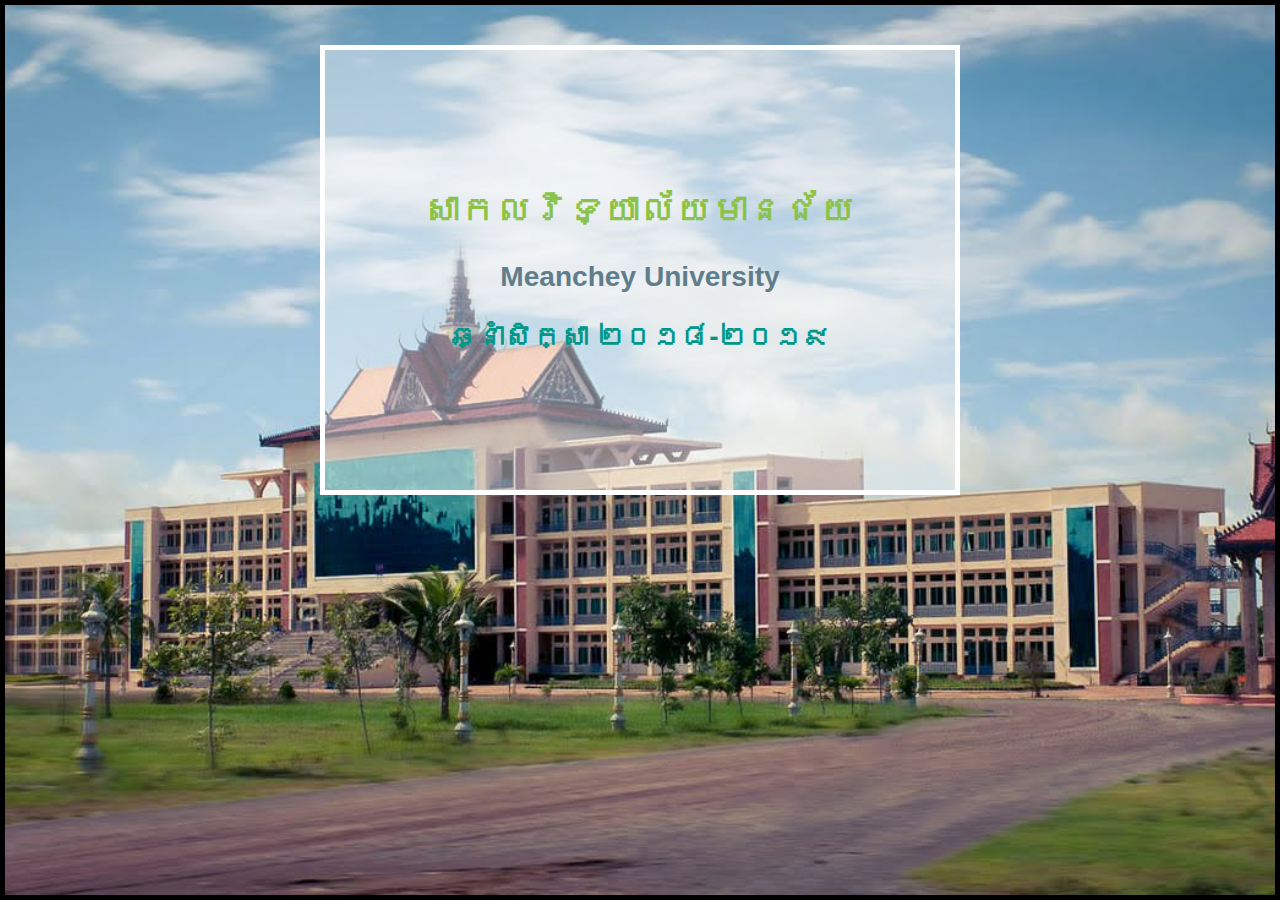
<file: Nhek Vibol/HTML-CSS/0-1-Background-with-text/index.html>
<!DOCTYPE html>
<html lang="en">
<head>
    <meta charset="UTF-8">
    <title>Background with Text</title>
    <link rel="stylesheet" href="style.css">
</head>
<body>
<!--Background Image-->
<div id="bg-img"></div>
<!--Box Centered text-->
<div id="box">
    <div class="center-text">
        <h2 class="olive">សាកលវិទ្យាល័យមានជ័យ</h2>
        <h3 class="grey">Meanchey University</h3>
        <h3 class="dark-green">ឆ្នាំសិក្សា ២០១៨-២០១៩</h3>
    </div>
</div>
</body>
</html>
</file>
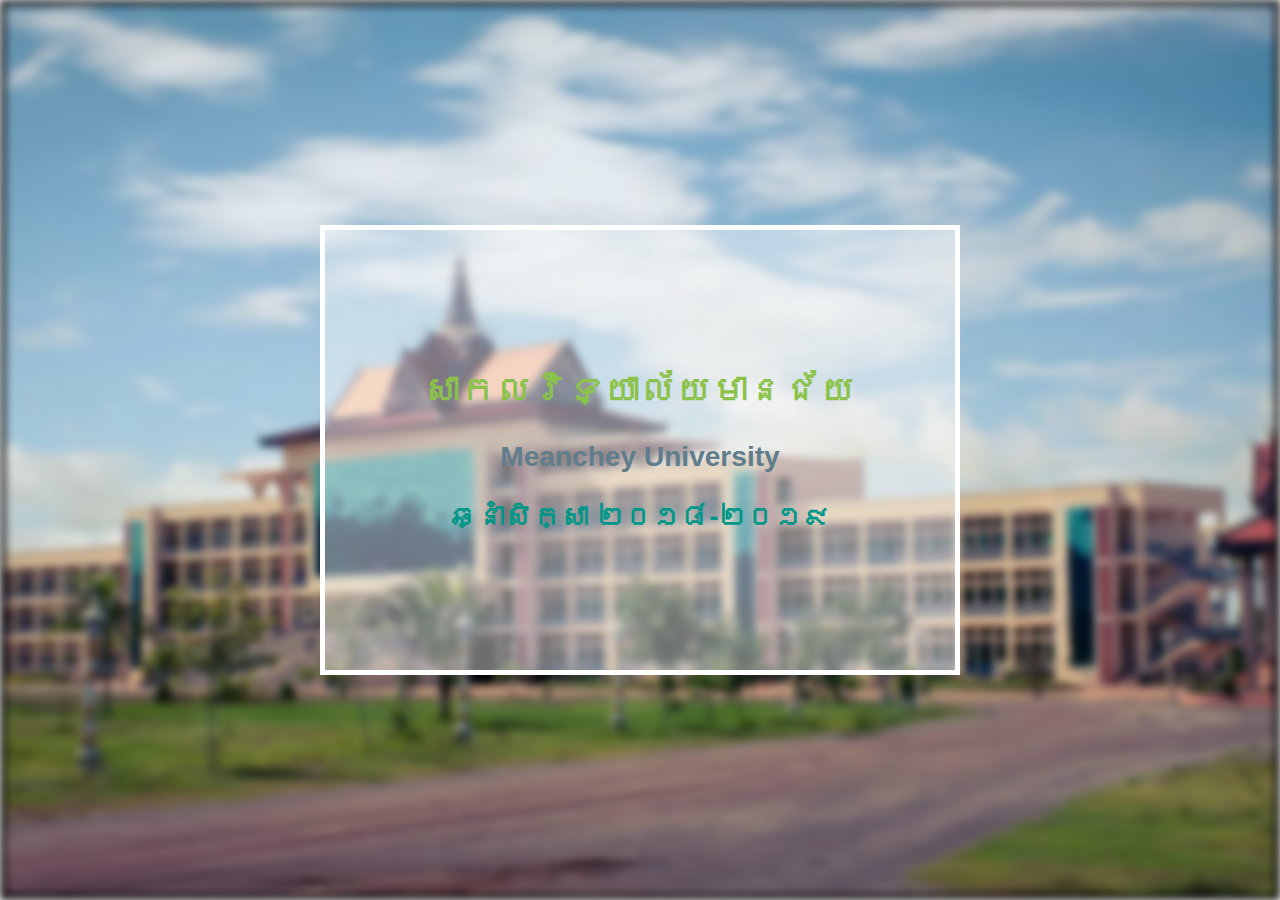
<file: Nhek Vibol/HTML-CSS/0-2-Background-blur/index.html>
<!DOCTYPE html>
<html lang="en">
<head>
    <meta charset="UTF-8">
    <title>Background Blur</title>
    <link rel="stylesheet" href="style.css">
</head>
<body>
<!--Background Image-->
<div id="bg-img"></div>
<!--Box Centered text-->
<div id="box">
    <div class="center-text">
        <h2 class="olive">សាកលវិទ្យាល័យមានជ័យ</h2>
        <h3 class="grey">Meanchey University</h3>
        <h3 class="dark-green">ឆ្នាំសិក្សា ២០១៨-២០១៩</h3>
    </div>
</div>
</body>
</html>
</file>
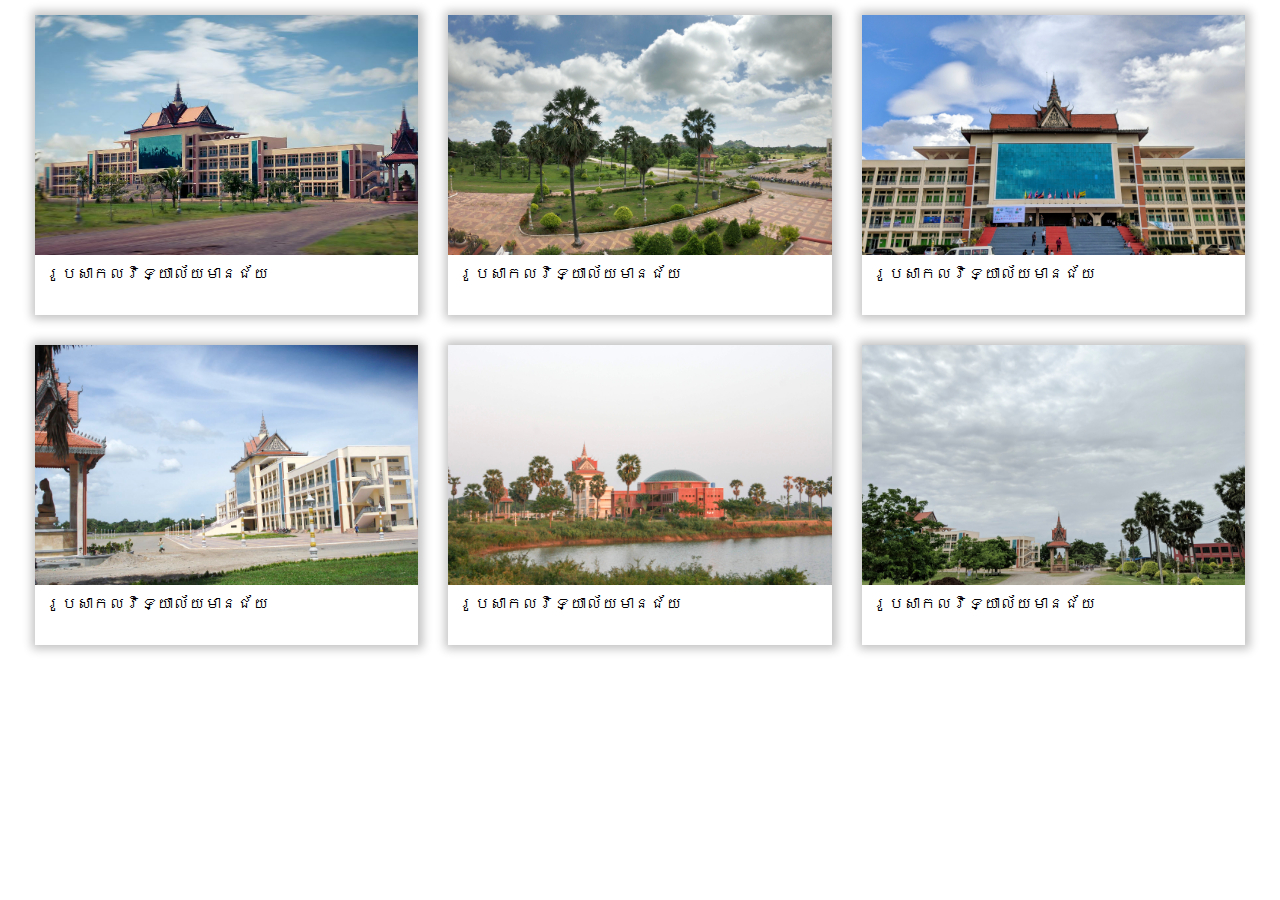
<file: Nhek Vibol/HTML-CSS/0-3-Box-shadow-with-image-and-text/index.html>
<!DOCTYPE html>
<html lang="en">
<head>
    <meta charset="UTF-8">
    <title>Box Shadow with Image and Text</title>
    <link rel="stylesheet" href="style.css">
</head>
<body>
<div class="row">
    <div class="card-shadow">
        <div class="img-container">
            <img src="../images/mcu/mcu-cross-process.jpg" alt="">
        </div>
        <div class="text-caption">
            រូបសាកលវិទ្យាល័យមានជ័យ
        </div>
    </div>
    <div class="card-shadow">
        <div class="img-container">
            <img src="../images/mcu/2018-05-24.jpg" alt="">
        </div>
        <div class="text-caption">
            រូបសាកលវិទ្យាល័យមានជ័យ
        </div>
    </div>
    <div class="card-shadow">
        <div class="img-container">
            <img src="../images/mcu/2018-05-25.jpg" alt="">
        </div>
        <div class="text-caption">
            រូបសាកលវិទ្យាល័យមានជ័យ
        </div>
    </div>
</div>
<div class="row">
    <div class="card-shadow">
        <div class="img-container">
            <img src="../images/mcu/DSC00482.jpg" alt="">
        </div>
        <div class="text-caption">
            រូបសាកលវិទ្យាល័យមានជ័យ
        </div>
    </div>
    <div class="card-shadow">
        <div class="img-container">
            <img src="../images/mcu/IMG_0991.jpg" alt="">
        </div>
        <div class="text-caption">
            រូបសាកលវិទ្យាល័យមានជ័យ
        </div>
    </div>
    <div class="card-shadow">
        <div class="img-container">
            <img src="../images/mcu/IMG_20180526_092817.jpg" alt="">
        </div>
        <div class="text-caption">
            រូបសាកលវិទ្យាល័យមានជ័យ
        </div>
    </div>
</div>
</body>
</html>
</file>
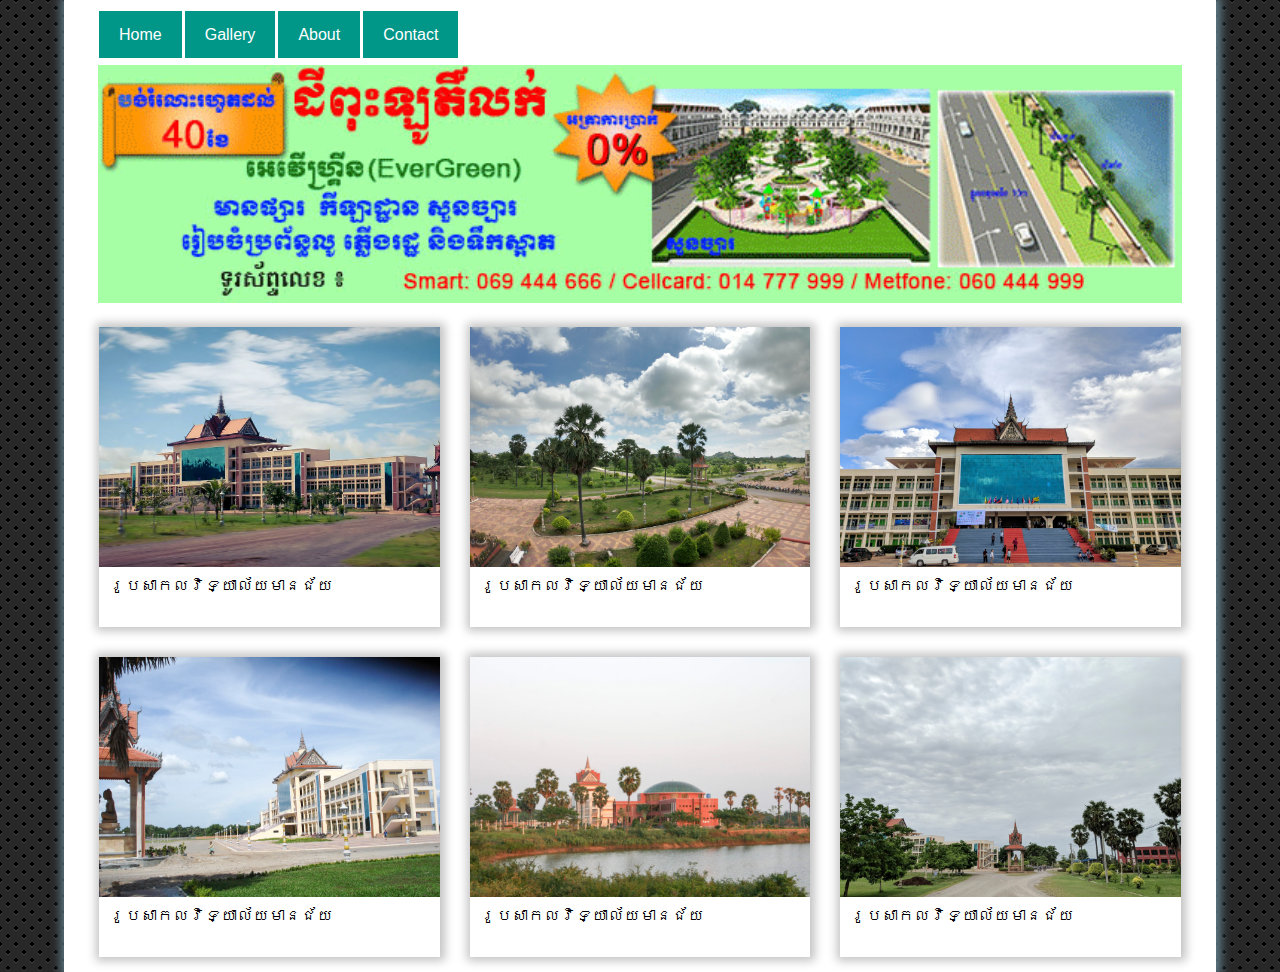
<file: Nhek Vibol/HTML-CSS/0-4-html-css-5-page/index.html>
<!DOCTYPE html>
<html lang="en">
<head>
    <meta charset="UTF-8">
    <title>5 Page HTML CSS</title>
    <link rel="stylesheet" href="style.css">
</head>
<body id="pattern">
<div class="container">
    <!--menu-->
    <div class="menu">
        <ul>
            <li class="menu-item"><a href="">Home</a></li>
            <li class="dropdown menu-item"><a href="">Gallery</a>
                <ul class="dropdown-item">
                    <li><a href="">University</a></li>
                    <li><a href="">Football</a></li>
                </ul>
            </li>
            <li class="menu-item"><a href="">About</a></li>
            <li class="menu-item"><a href="">Contact</a></li>
        </ul>
    </div>
    <!--banner-->
    <div class="banner">
        <img src="../images/mcu/banner.gif" alt="">
    </div>
    <div class="row">
        <div class="card-shadow">
            <div class="img-container">
                <img src="../images/mcu/mcu-cross-process.jpg" alt="">
            </div>
            <div class="text-caption">
                រូបសាកលវិទ្យាល័យមានជ័យ
            </div>
        </div>
        <div class="card-shadow">
            <div class="img-container">
                <img src="../images/mcu/2018-05-24.jpg" alt="">
            </div>
            <div class="text-caption">
                រូបសាកលវិទ្យាល័យមានជ័យ
            </div>
        </div>
        <div class="card-shadow">
            <div class="img-container">
                <img src="../images/mcu/2018-05-25.jpg" alt="">
            </div>
            <div class="text-caption">
                រូបសាកលវិទ្យាល័យមានជ័យ
            </div>
        </div>
    </div>
    <div class="row">
        <div class="card-shadow">
            <div class="img-container">
                <img src="../images/mcu/DSC00482.jpg" alt="">
            </div>
            <div class="text-caption">
                រូបសាកលវិទ្យាល័យមានជ័យ
            </div>
        </div>
        <div class="card-shadow">
            <div class="img-container">
                <img src="../images/mcu/IMG_0991.jpg" alt="">
            </div>
            <div class="text-caption">
                រូបសាកលវិទ្យាល័យមានជ័យ
            </div>
        </div>
        <div class="card-shadow">
            <div class="img-container">
                <img src="../images/mcu/IMG_20180526_092817.jpg" alt="">
            </div>
            <div class="text-caption">
                រូបសាកលវិទ្យាល័យមានជ័យ
            </div>
        </div>
    </div>
</div>
</body>
</html>
</file>
<file: Nhek Vibol/HTML-CSS/0-1-Background-with-text/style.css>
/*box sizing*/
*{
    -webkit-box-sizing: border-box;
    -moz-box-sizing: border-box;
    box-sizing: border-box;
}
/*html body*/
html,body{
    height: 100%;
    margin: 0;
    font-family: Ubuntu ,Khmer OS Battambang, sans-serif;
}
#bg-img{
    /*border*/
    border: 5px solid black;
    /*Image*/
    background: url("../images/mcu/mcu-cross-process.jpg") no-repeat center;
    background-size: cover;
    /*full height*/
    height: 100%;
}
#box{
    /*size*/
    width: 50%;
    height: 50%;
    /*border*/
    border: 5px solid #ffffff;
    /*center*/
    top: 30%;
    left: 50%;
    transform: translate(-50%, -50%);
    /*position*/
    position: absolute;
    /*background opacity*/
    background-color: #ffffff6e;
    /*display*/
    display: table;
}
.center-text{
    /*text-align: center;*/
    display: table-cell;
    vertical-align: middle;
    text-align: center;
    /*font size*/
    font-size: 150%;
}
h2.olive {
    color: #8BC34A;
}
h3.grey {
    color: #607D8B;
}
h3.dark-green {
    color: #009688;
}
</file>
<file: Nhek Vibol/HTML-CSS/0-2-Background-blur/style.css>
/*box sizing*/
*{
    -webkit-box-sizing: border-box;
    -moz-box-sizing: border-box;
    box-sizing: border-box;
}
/*html body*/
html,body{
    height: 100%;
    margin: 0;
    font-family: Ubuntu ,Khmer OS Battambang, sans-serif;
}
#bg-img{
    /*border*/
    border: 5px solid black;
    /*Image*/
    background: url("../images/mcu/mcu-cross-process.jpg") no-repeat center;
    background-size: cover;
    /*Blur*/
    filter: blur(4px);
    /*full height*/
    height: 100%;
}
#box{
    /*size*/
    width: 50%;
    height: 50%;
    /*border*/
    border: 5px solid #ffffff;
    /*center*/
    top: 50%;
    left: 50%;
    transform: translate(-50%, -50%);
    /*position*/
    position: absolute;
    /*background opacity*/
    background-color: #ffffff6e;
    /*display*/
    display: table;
}
.center-text{
    /*text-align: center;*/
    display: table-cell;
    vertical-align: middle;
    text-align: center;
    /*font size*/
    font-size: 150%;
}
h2.olive {
    color: #8BC34A;
}
h3.grey {
    color: #607D8B;
}
h3.dark-green {
    color: #009688;
}
</file>
<file: Nhek Vibol/HTML-CSS/0-3-Box-shadow-with-image-and-text/style.css>
/*box sizing*/
* {
    -webkit-box-sizing: border-box;
    -moz-box-sizing: border-box;
    box-sizing: border-box;
}
/*html body*/
html, body {
    height: 100%;
    margin: 0;
    font-family: Ubuntu, Khmer OS Battambang, sans-serif;
}

/*horizontal row*/
.row {
    position: relative;
    display: flex;
    width: 100%;
    padding: 0 20px;
}

/*shadow 3 box each row*/
.card-shadow {
    width: 33.333333333%;
    height: 300px;
    margin: 15px;
    box-shadow: 1px 0 9px 4px #0000003d;
}

/*fit image to image container*/
.img-container img {
    width: 100%;
    height: 100%;
    object-fit: cover;
}
/*image container*/
.img-container {
    width: 100%;
    height: 80%;
}
/*caption text*/
.text-caption {
    padding: 10px;
}
</file>
<file: Nhek Vibol/HTML-CSS/0-4-html-css-5-page/style.css>
/*box sizing*/
* {
    -webkit-box-sizing: border-box;
    -moz-box-sizing: border-box;
    box-sizing: border-box;
}
/*background pattern resource https://leaverou.github.io/css3patterns/#carbon-fibre*/
body#pattern{
    background: radial-gradient(black 15%, transparent 16%) 0 0, radial-gradient(black 15%, transparent 16%) 8px 8px, radial-gradient(rgba(255,255,255,.1) 15%, transparent 20%) 0 1px, radial-gradient(rgba(255,255,255,.1) 15%, transparent 20%) 8px 9px;
    background-color:#282828;
    background-size:16px 16px;
}
/*container*/
.container {
    width: 90%;
    margin: 0 auto;
    background: #fff;
    box-shadow: 1px 0 9px 4px #607D8B;
}
/*html body*/
html, body {
    height: 100%;
    margin: 0;
    font-family: Ubuntu, Khmer OS Battambang, sans-serif;
}
/*--------Menu------*/
/*list style none*/
ul li{
    list-style-type: none;
}
/*default hide dropdown item*/
.dropdown .dropdown-item{
    display: none;
}
/*dropdown item*/
.dropdown .dropdown-item {
    position: absolute;
    padding-left: 0;
    top: 60px;
}
ul.dropdown-item li {
    display: grid;
}
/*horizontal menu item*/
.menu {
    display: block;
    padding-left: 35px;
    padding-top: 10px;
}
/*menu item style*/
.menu ul .menu-item a {
    padding: 15px 20px;
    text-decoration: none;
    margin-right: 3px;
    background: #009688;
    color: #fff;
}
.menu>ul{
    display: inline-flex;
    padding: 0;
}
/*banner*/
.banner {
    text-align: center;
    padding: 5px 34px;
}
.banner img {
    width: 100%;
}
/*horizontal row*/
.row {
    position: relative;
    display: flex;
    width: 100%;
    padding: 0 20px;
}

/*shadow 3 box each row*/
.card-shadow {
    width: 33.333333333%;
    height: 300px;
    margin: 15px;
    box-shadow: 1px 0 9px 4px #0000003d;
}

/*fit image to image container*/
.img-container img {
    width: 100%;
    height: 100%;
    object-fit: cover;
}
/*image container*/
.img-container {
    width: 100%;
    height: 80%;
}
/*caption text*/
.text-caption {
    padding: 10px;
}
</file>
